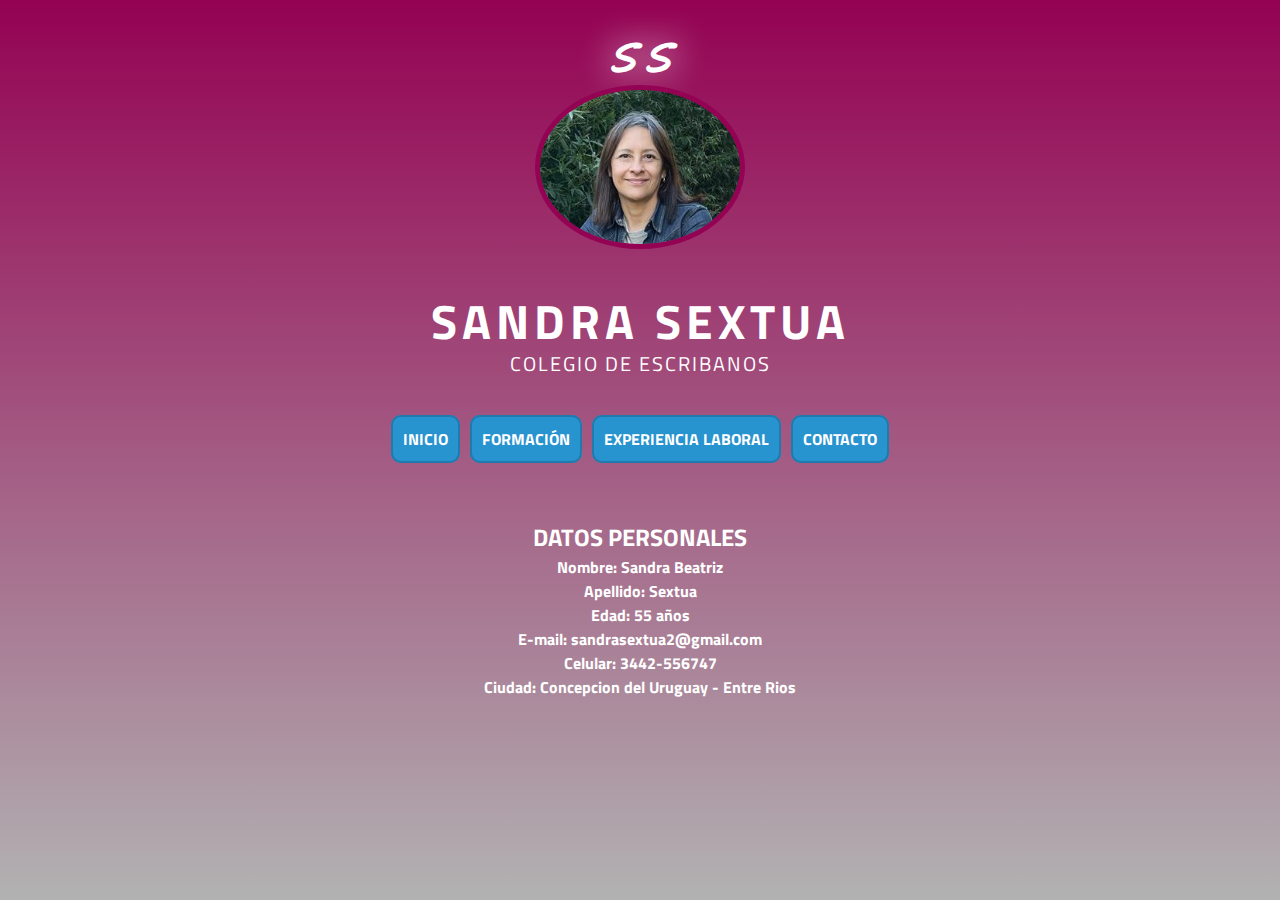
<file: index.html>
<!DOCTYPE html>
<html lang="es">
<head>
    <meta charset="UTF-8">
    <meta http-equiv="X-UA-Compatible" content="IE=edge">
    <link rel="stylesheet" href="https://cdnjs.cloudflare.com/ajax/libs/font-awesome/6.4.0/css/all.min.css"
          integrity="sha512-iecdLmaskl7CVkqkXNQ/ZH/XLlvWZOJyj7Yy7tcenmpD1ypASozpmT/E0iPtmFIB46ZmdtAc9eNBvH0H/ZpiBw==" crossorigin="anonymous"
          referrerpolicy="no-referrer"/>
    <meta name="viewport" content="width=device-width, initial-scale=1.0">
    <link rel="stylesheet" href="index.css">
    <title>CURRICULUM VITAE</title>
</head>
<body>
<!-- SECCION INICIO -->
<div class="inicio">
    <section id="inicio">
        <div class="contenido-seccion">
            <header>
                <div class="logo">
                    S S
                </div>
                <div class="foto">
                    <img src="fotoperfil1.jpeg" alt="">
                </div>
            </header>
            <div class="info">
                <h1>SANDRA SEXTUA</h1>
                <h2>COLEGIO DE ESCRIBANOS</h2>

            </div>
        </div>
    </section>
    <section>
        <div class="navegacion">
            <a href="index.html">INICIO</a>
            <a href="formacion.html">FORMACIÓN</a>
            <a href="experiencia.html">EXPERIENCIA LABORAL</a>
            <a href="contacto.html">CONTACTO</a>
        </div>
    </section>
    <section class="informacion">
        <div>
            <h2>DATOS PERSONALES</h2>
            <ul>
                <li>Nombre: Sandra Beatriz</li>
                <li>Apellido: Sextua</li>
                <li>Edad: 55 años</li>
                <li>E-mail: sandrasextua2@gmail.com</li>
                <li>Celular: 3442-556747</li>
                <li>Ciudad: Concepcion del Uruguay - Entre Rios</li>
            </ul>
        </div>
    </section>
</div>
</body>
</html>
</file>
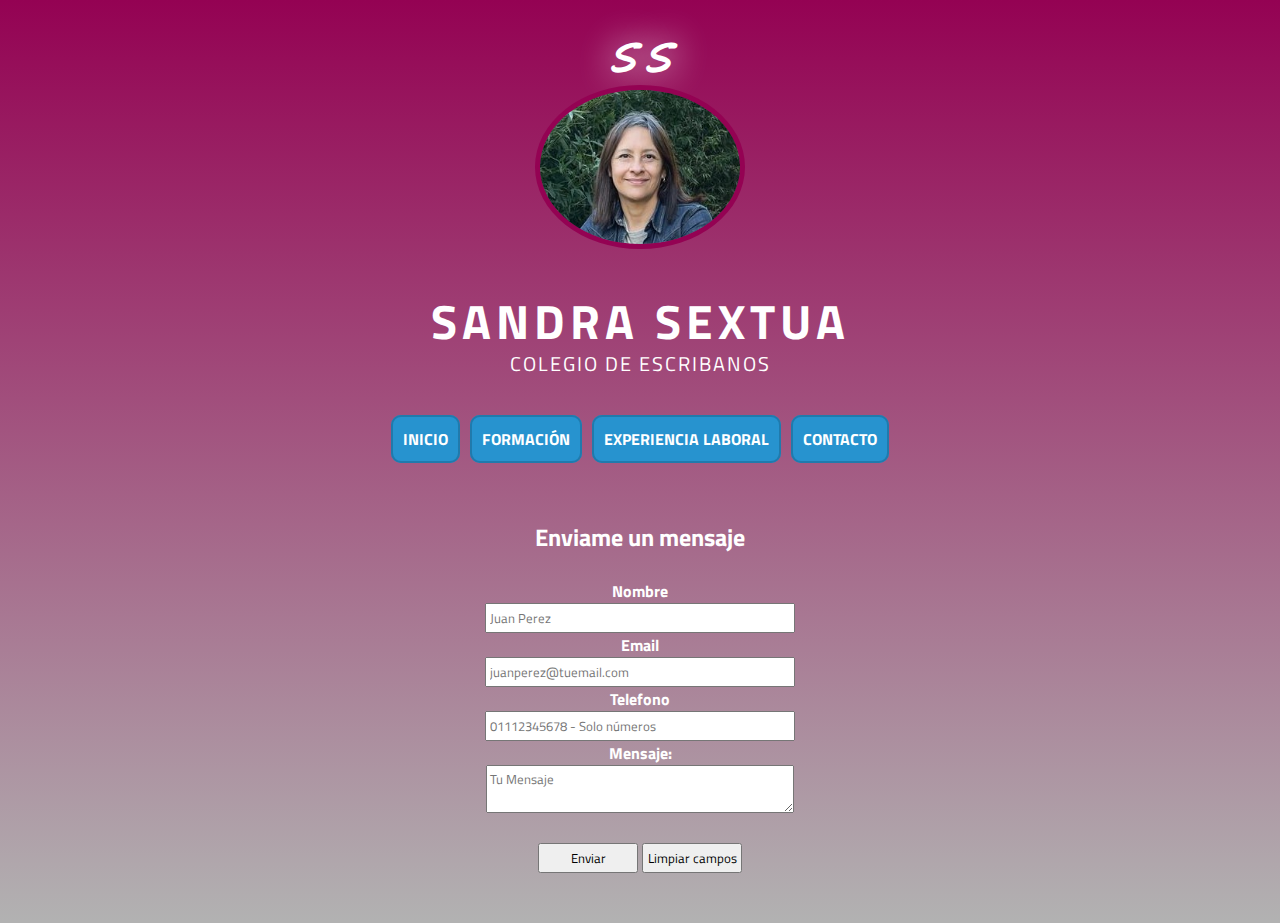
<file: contacto.html>
<!DOCTYPE html>
<html lang="es">
<head>
    <meta charset="UTF-8">
    <meta http-equiv="X-UA-Compatible" content="IE=edge">
    <link rel="stylesheet" href="https://cdnjs.cloudflare.com/ajax/libs/font-awesome/6.4.0/css/all.min.css"
          integrity="sha512-iecdLmaskl7CVkqkXNQ/ZH/XLlvWZOJyj7Yy7tcenmpD1ypASozpmT/E0iPtmFIB46ZmdtAc9eNBvH0H/ZpiBw==" crossorigin="anonymous"
          referrerpolicy="no-referrer"/>
    <meta name="viewport" content="width=device-width, initial-scale=1.0">
    <link rel="stylesheet" href="index.css">
    <title>CURRICULUM VITAE</title>
</head>
<body>
<!-- SECCION INICIO -->
<div class="inicio">
    <section id="inicio">
        <div class="contenido-seccion">
            <header>
                <div class="logo">
                    S <span class="color">S</span>
                </div>
                <div class="foto">
                    <img src="fotoperfil1.jpeg" alt="">
                </div>
            </header>
            <div class="info">
                <h1>SANDRA SEXTUA</h1>
                <h2>COLEGIO DE ESCRIBANOS</h2>
            </div>
        </div>
    </section>
    <section>
        <div class="navegacion">
            <a href="index.html">INICIO</a>
            <a href="formacion.html">FORMACIÓN</a>
            <a href="experiencia.html">EXPERIENCIA LABORAL</a>
            <a href="contacto.html">CONTACTO</a>
        </div>
    </section>
    <section class="informacion">
        <div>
            <h2>Enviame un mensaje</h2>
            <form onsubmit="return validar(event);" action="#" class="formulario-contacto">
                <br>
                <label for="nombre">Nombre</label><br>
                <input required type="text" id="nombre" name="nombre" placeholder="Juan Perez"><br>
                <label for="email">Email</label><br>
                <input required type="email" id="email" name="nombre" placeholder="juanperez@tuemail.com"><br>
                <label for="telefono">Telefono</label><br>
                <input type="tel" id="telefono" name="nombre" placeholder="01112345678 - Solo números" max="11"><br>
                <label for="mensaje">Mensaje:</label><br>
                <textarea required id="mensaje" name="nombre" placeholder="Tu Mensaje"></textarea><br>
                <br>
                <button type="submit">Enviar</button>
                <button type="reset">Limpiar campos</button>
            </form>
        </div>
    </section>
</div>
<script type="text/javascript">
	function validar(event) {
		let valid = true;
		if (event.target.querySelector('#nombre').value.toString().trim() === '') {
			alert('Debes completar el nombre');
			valid = false;
		}
		if (event.target.querySelector('#email').value.toString().trim() === '') {
			alert('Debes completar el email');
			valid = false;
		}
		if (event.target.querySelector('#email').value.toString().indexOf('@') === -1) {
			alert('El email debe contener @');
			valid = false;
		}
		if (event.target.querySelector('#email').value.toString().indexOf('.') === -1) {
			alert('El email debe contener punto');
			valid = false;
		}
		if (event.target.querySelector('#telefono').value.toString().trim() === '') {
			alert('Debes completar el telefono');
			valid = false;
		}
		if (isNaN(event.target.querySelector('#telefono').value.toString())) {
			alert('El teléfono solo debe contener números');
			valid = false;
		}
		if (event.target.querySelector('#mensaje').value.toString().trim() === '') {
			alert('Debes completar el nombre');
			valid = false;
		}

		if (valid) {
			alert('Tu mensaje será enviado. GRACIAS!')
		}
		return false;
	}

</script>
</body>
</html>
</file>
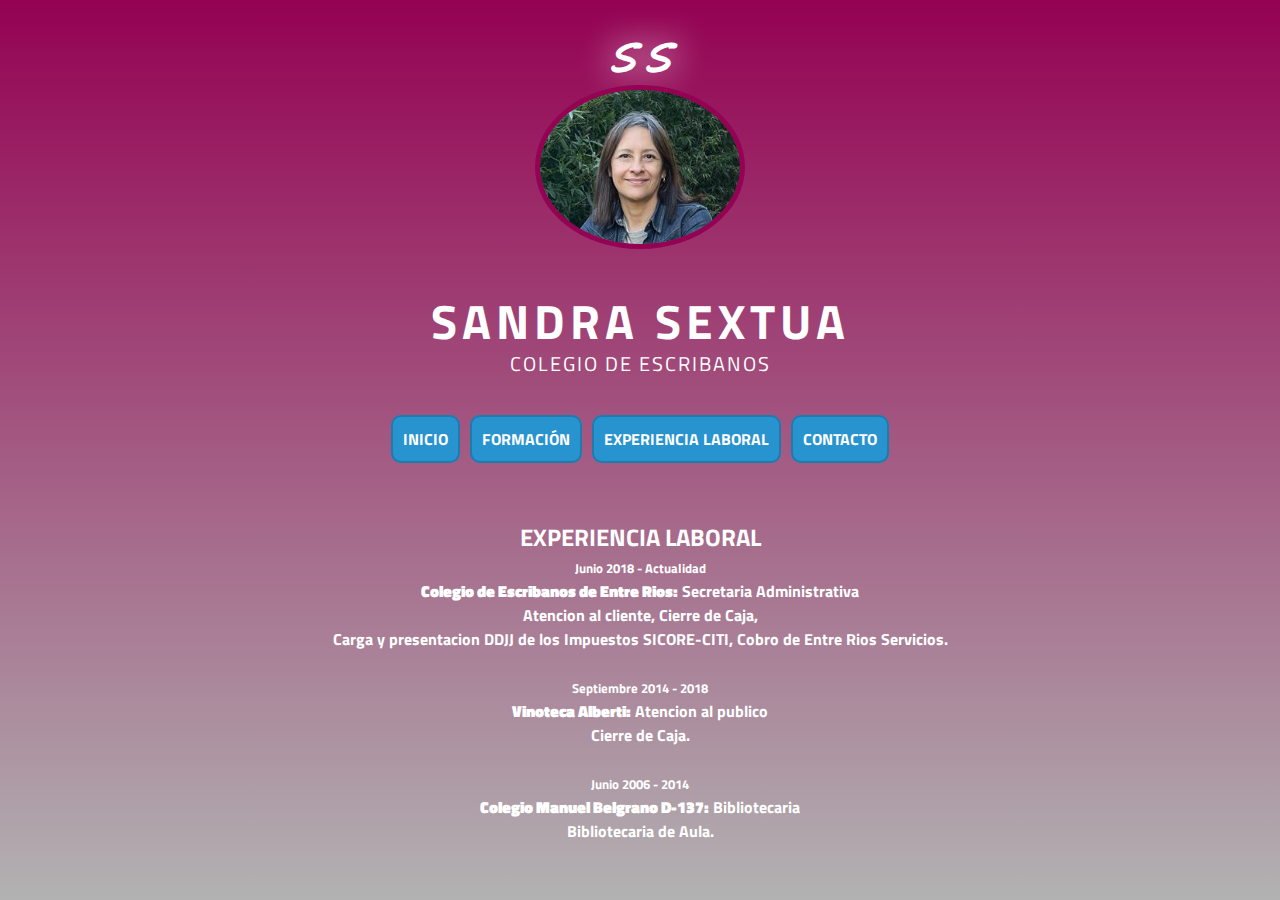
<file: experiencia.html>
<!DOCTYPE html>
<html lang="es">
<head>
    <meta charset="UTF-8">
    <meta http-equiv="X-UA-Compatible" content="IE=edge">
    <link rel="stylesheet" href="https://cdnjs.cloudflare.com/ajax/libs/font-awesome/6.4.0/css/all.min.css"
          integrity="sha512-iecdLmaskl7CVkqkXNQ/ZH/XLlvWZOJyj7Yy7tcenmpD1ypASozpmT/E0iPtmFIB46ZmdtAc9eNBvH0H/ZpiBw==" crossorigin="anonymous"
          referrerpolicy="no-referrer"/>
    <meta name="viewport" content="width=device-width, initial-scale=1.0">
    <link rel="stylesheet" href="index.css">
    <title>CURRICULUM VITAE</title>
</head>
<body>
<!-- SECCION INICIO -->
<div class="inicio">
    <section id="inicio">
        <div class="contenido-seccion">
            <header>
                <div class="logo">
                    S <span class="color">S</span>
                </div>
                <div class="foto">
                    <img src="fotoperfil1.jpeg" alt="">
                </div>
            </header>
            <div class="info">
                <h1>SANDRA SEXTUA</h1>
                <h2>COLEGIO DE ESCRIBANOS</h2>
            </div>
        </div>
    </section>
    <section>
        <div class="navegacion">
            <a href="index.html">INICIO</a>
            <a href="formacion.html">FORMACIÓN</a>
            <a href="experiencia.html">EXPERIENCIA LABORAL</a>
            <a href="contacto.html">CONTACTO</a>
        </div>
    </section>
    <section class="informacion">
        <div>
            <h2>EXPERIENCIA LABORAL</h2>
            <p>
                <small>Junio 2018 - Actualidad</small><br>
                <b>Colegio de Escribanos de Entre Rios:</b> Secretaria Administrativa <br>
                Atencion al cliente, Cierre de Caja, <br>Carga y presentacion DDJJ de los Impuestos SICORE-CITI, Cobro de Entre Rios Servicios.
            </p>
            <br>
            <p>
                <small>Septiembre 2014 - 2018</small><br>
                <b>Vinoteca Alberti:</b> Atencion al publico <br>
                Cierre de Caja.
            </p>
            <br>
            <p>
                <small>Junio 2006 - 2014</small><br>
                <b>Colegio Manuel Belgrano D-137:</b> Bibliotecaria <br>
                Bibliotecaria de Aula.
            </p>

        </div>
    </section>
</div>
</body>
</html>
</file>
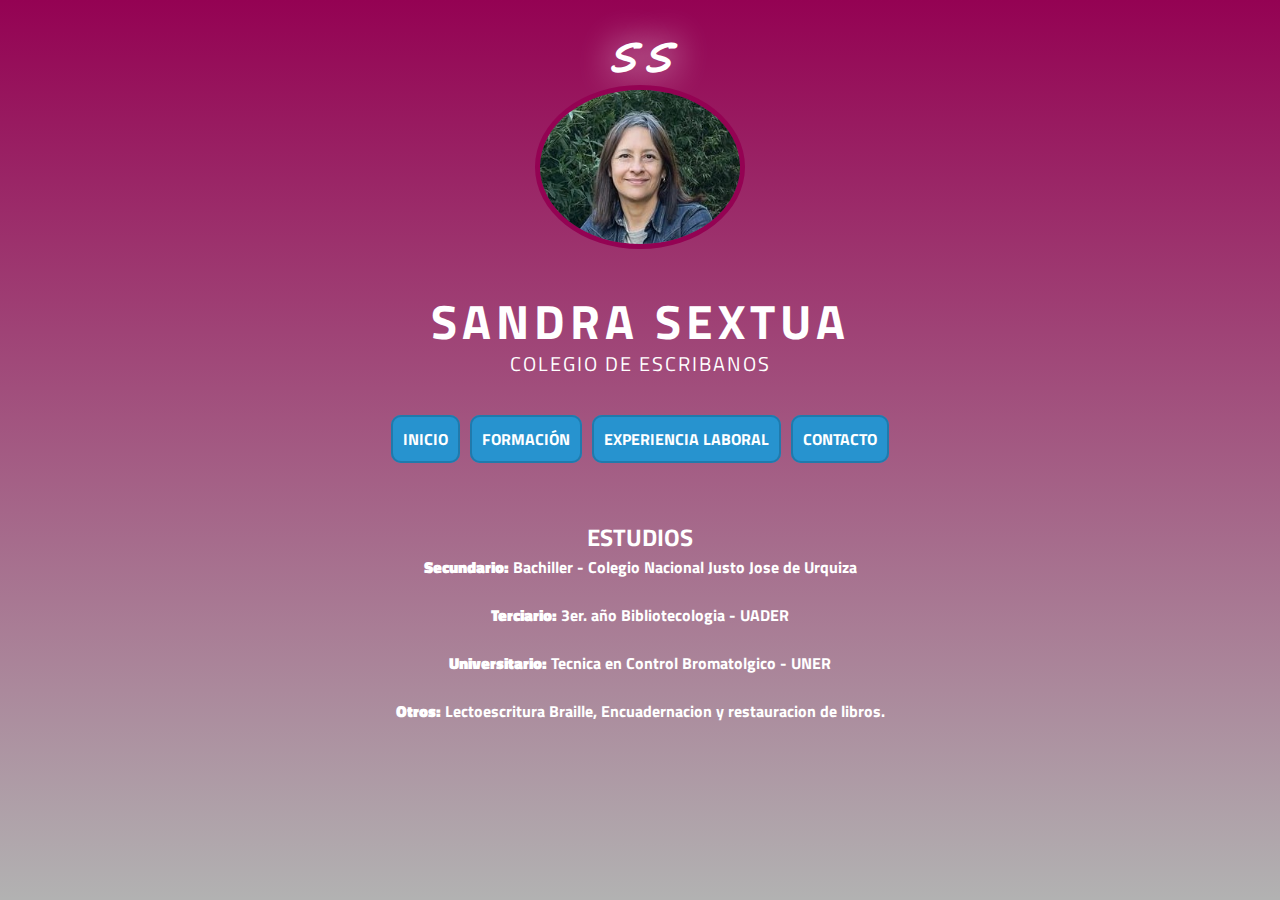
<file: formacion.html>
<!DOCTYPE html>
<html lang="es">
<head>
    <meta charset="UTF-8">
    <meta http-equiv="X-UA-Compatible" content="IE=edge">
    <link rel="stylesheet" href="https://cdnjs.cloudflare.com/ajax/libs/font-awesome/6.4.0/css/all.min.css"
          integrity="sha512-iecdLmaskl7CVkqkXNQ/ZH/XLlvWZOJyj7Yy7tcenmpD1ypASozpmT/E0iPtmFIB46ZmdtAc9eNBvH0H/ZpiBw==" crossorigin="anonymous"
          referrerpolicy="no-referrer"/>
    <meta name="viewport" content="width=device-width, initial-scale=1.0">
    <link rel="stylesheet" href="index.css">
    <title>CURRICULUM VITAE</title>
</head>
<body>
<!-- SECCION INICIO -->
<div class="inicio">
    <section id="inicio">
        <div class="contenido-seccion">
            <header>
                <div class="logo">
                    S <span class="color">S</span>
                </div>
                <div class="foto">
                    <img src="fotoperfil1.jpeg" alt="">
                </div>
            </header>
            <div class="info">
                <h1>SANDRA SEXTUA</h1>
                <h2>COLEGIO DE ESCRIBANOS</h2>
            </div>
        </div>
    </section>
    <section>
        <div class="navegacion">
            <a href="index.html">INICIO</a>
            <a href="formacion.html">FORMACIÓN</a>
            <a href="experiencia.html">EXPERIENCIA LABORAL</a>
            <a href="contacto.html">CONTACTO</a>
        </div>
    </section>
    <section class="informacion">
        <div>
            <h2>ESTUDIOS</h2>
            <p><b>Secundario:</b> Bachiller - Colegio Nacional Justo Jose de Urquiza</p>
            <br>
            <p><b>Terciario:</b> 3er. año Bibliotecologia - UADER</p>
            <br>
            <p><b>Universitario:</b> Tecnica en Control Bromatolgico - UNER</p>
            <br>
            <p><b>Otros:</b> Lectoescritura Braille, Encuadernacion y restauracion de libros.</p>
        </div>
    </section>
</div>
</body>
</html>
</file>
<file: index.css>
@import url('https://fonts.googleapis.com/css2?family=Titillium+Web:wght@200;300;400;600;700&family=Yellowtail&display=swap');
*{
    font-family: "Titillium Web";
    margin: 0;
    padding: 0;
}
html{
    scroll-behavior: smooth;
    min-height: 100%;
}
body{
    color: #fff;
    background: linear-gradient(#940253, rgba(0, 0, 0, .3)) round;
    padding-bottom: 50px;
    min-width: 500px;
}

.inicio .contenido-seccion{
    max-width: 1000px ;
    margin: auto;
    text-align: center;
    padding: 0 10px;
}
.inicio .contenido-seccion header{
    padding: 30px;
}
.inicio    .contenido-seccion header nav{
    position: fixed;
    margin-left: 60px;
    background-color: #940253;
    padding: 15px;
    border-radius: 10px;
    text-align: left;
    z-index: 99;
    display: none;
}
.inicio ,.contenido-seccion header nav a{
    display: block;
    color: #fff;
    text-decoration: none;
    font-weight: bold;

}
.inicio .contenido-seccion header .logo{
    font-weight: bold ;
    font-size: 2.5rem;
    font-family: "Yellowtail";
    text-shadow: 0 0 35px #fff;

}
.inicio .contenido-seccion  header .logo .color{
    color: #ffffff;
    font-family: "Yellowtail";
}
.inicio .contenido-seccion header .nav-bar{
    position: fixed;
    background-color: #940253;
    font-size: 20px;
    width: 50px;
    height: 50px;
    border-radius: 50%;
    line-height: 50px;
    cursor: pointer;
    transition: .3s;
}
.inicio .contenido-seccion header .nav-bar:hover{
    box-shadow: 0 0 35px #fff;
}
.inicio .contenido-seccion .info{
    margin-bottom: 30px;
}
.inicio .contenido-seccion .info h1{
    font-size: 3rem;
    letter-spacing: 5px;
}
.inicio .contenido-seccion .info h2{
    font-weight: normal;
    font-size: 20px;
    margin-top: -10px;
    letter-spacing: 2px;
}
.inicio .contenido-seccion .info .redes{
    margin: 20px 0;
}
.inicio .contenido-seccion .info .redes a{
    display: inline-block;
    text-decoration: none;
    background-color: #000;
    color: #940253;
    border: 1px solid #940253;
    border-radius: 50%;
    width: 40px;
    height: 40px;
    line-height: 40px;
    margin: 0 5px;
    transition: .3s;
}
.inicio .contenido-seccion .info .redes a:hover{
    color: #fff;
    background-color: #940253;
    box-shadow: 0 0 20px #fff;
}
.info .contenido-seccion .foto{
    position: relative;
}
.inicio .contenido-seccion .foto img{
    max-width: 200px;
    border-radius: 50%;
    border: 5px solid #940253;
    bottom: 120px;
}

.informacion {
    display: block;
    text-align: center;
}

.informacion>div {
    padding-top: 50px;
    min-width: 400px;
    display: block;
    text-align: center;
}

.navegacion {
    text-align: center;
    line-height: 60px;
}

.navegacion a{
    text-decoration: none;
    color: white;
    border: 2px solid #207aac;
    background-color: #2793cf;
    border-radius: 10px;
    padding: 10px;
    margin: 3px;
}

.navegacion a:hover{
    text-decoration: none;
    color: white;
    border: 2px solid #3891CF;
    background-color: #2793cf;
    border-radius: 10px;
    padding: 10px;
    margin: 3px;
}

.formulario-contacto > input,textarea{
    min-width: 300px;
    padding: 3px;
}

.formulario-contacto > button{
    min-width: 100px;
    padding: 3px;
}
</file>
